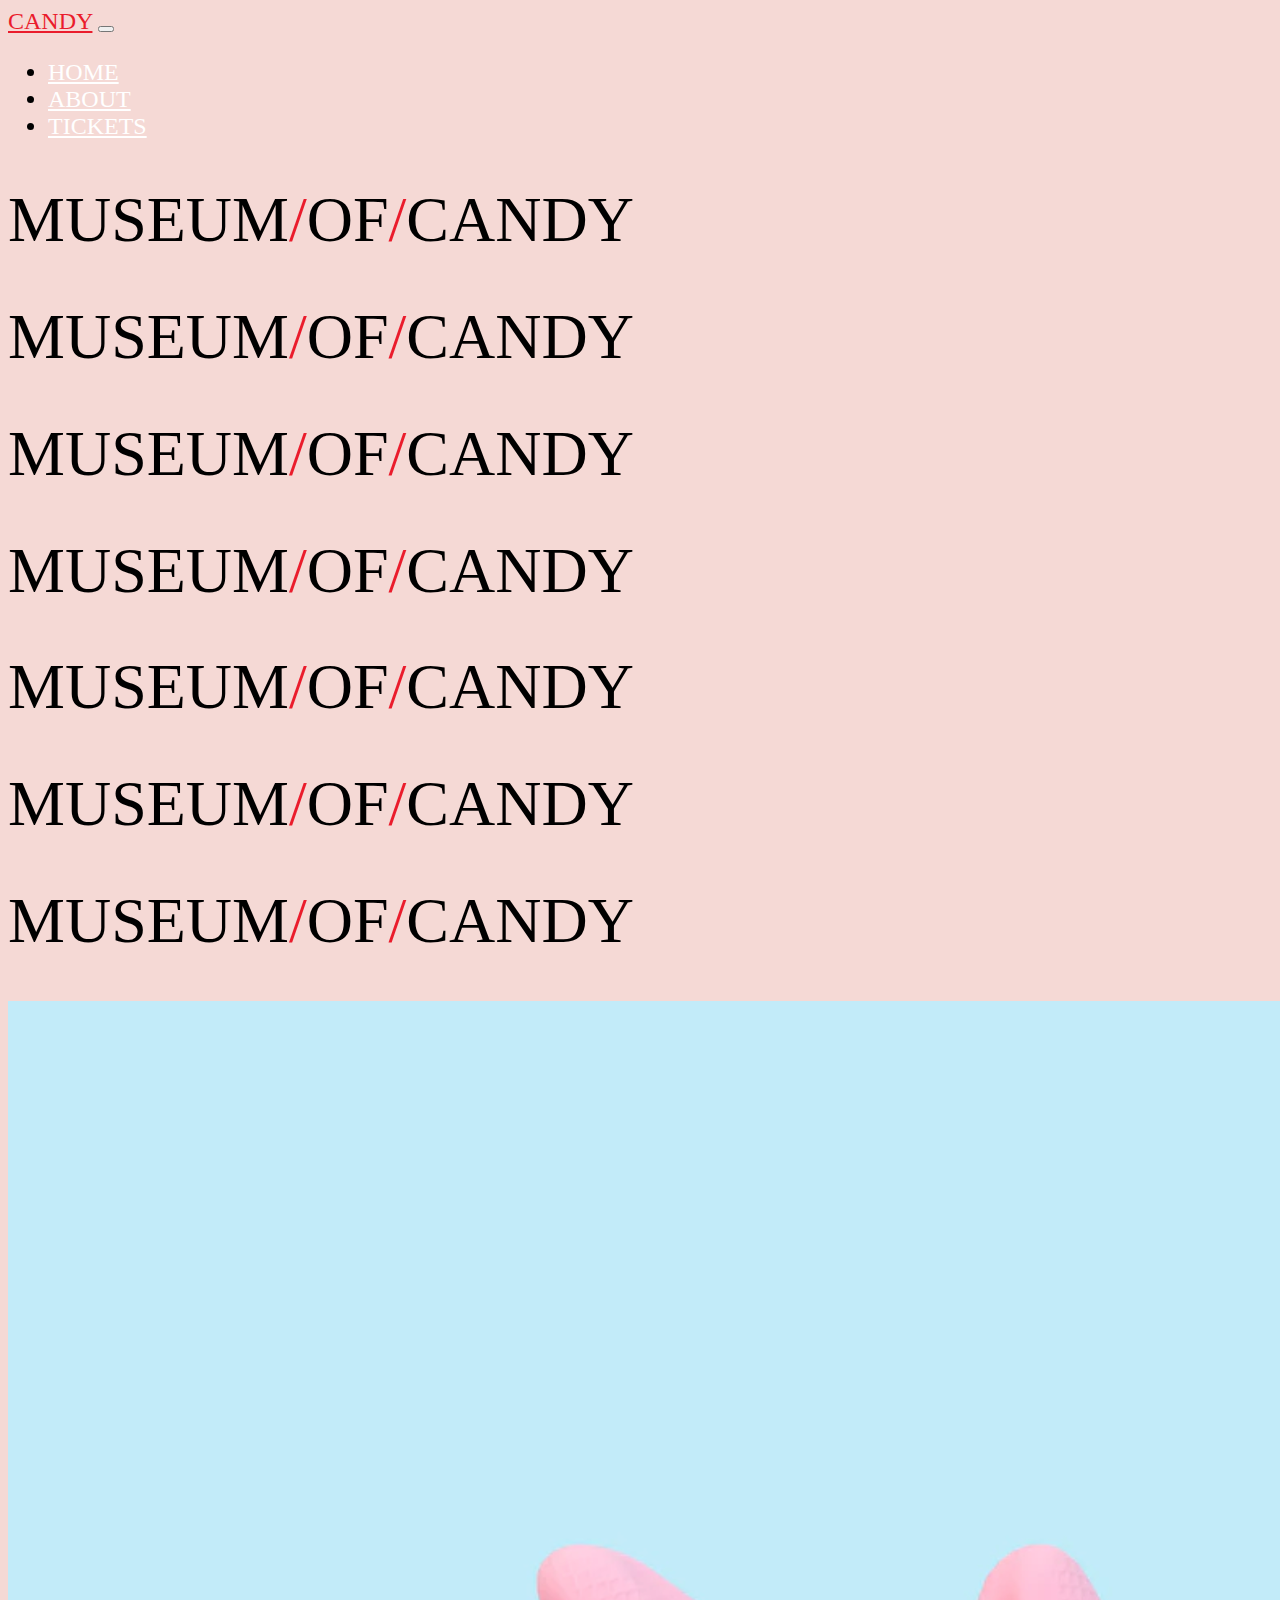
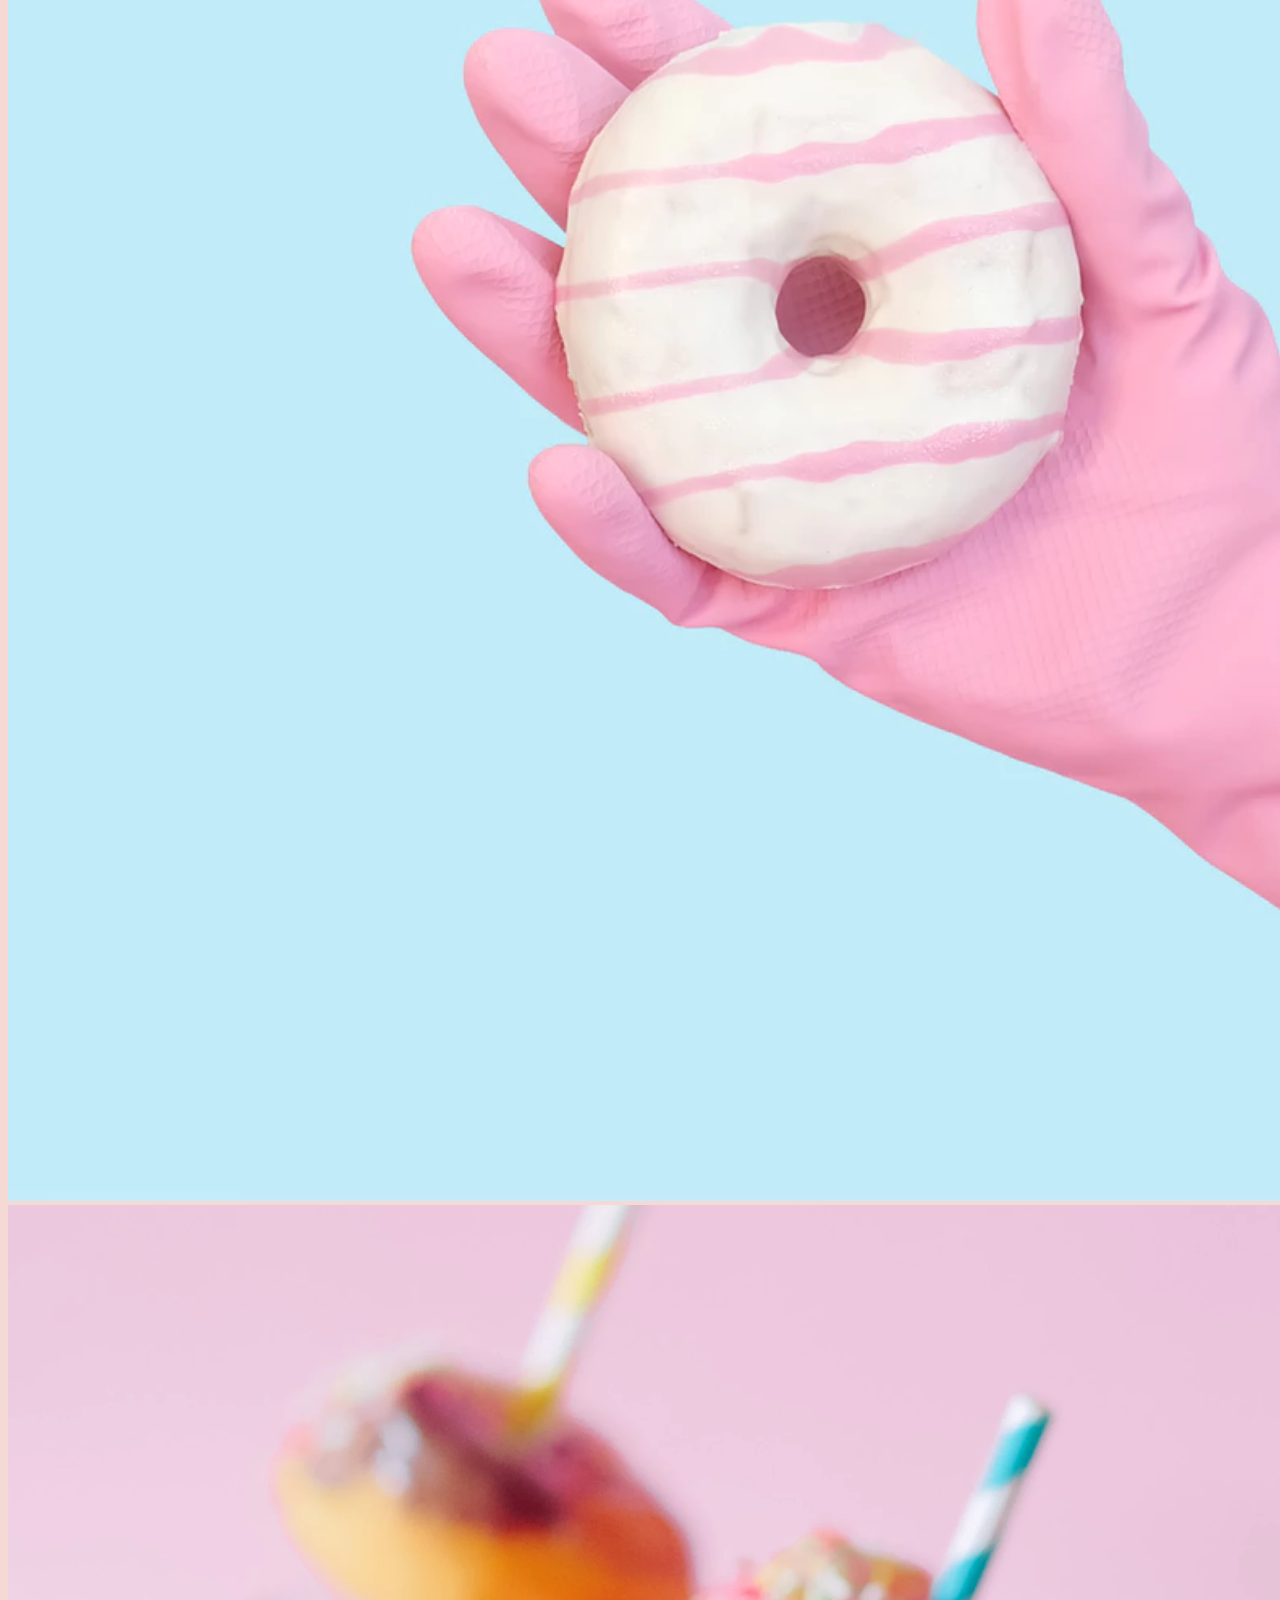
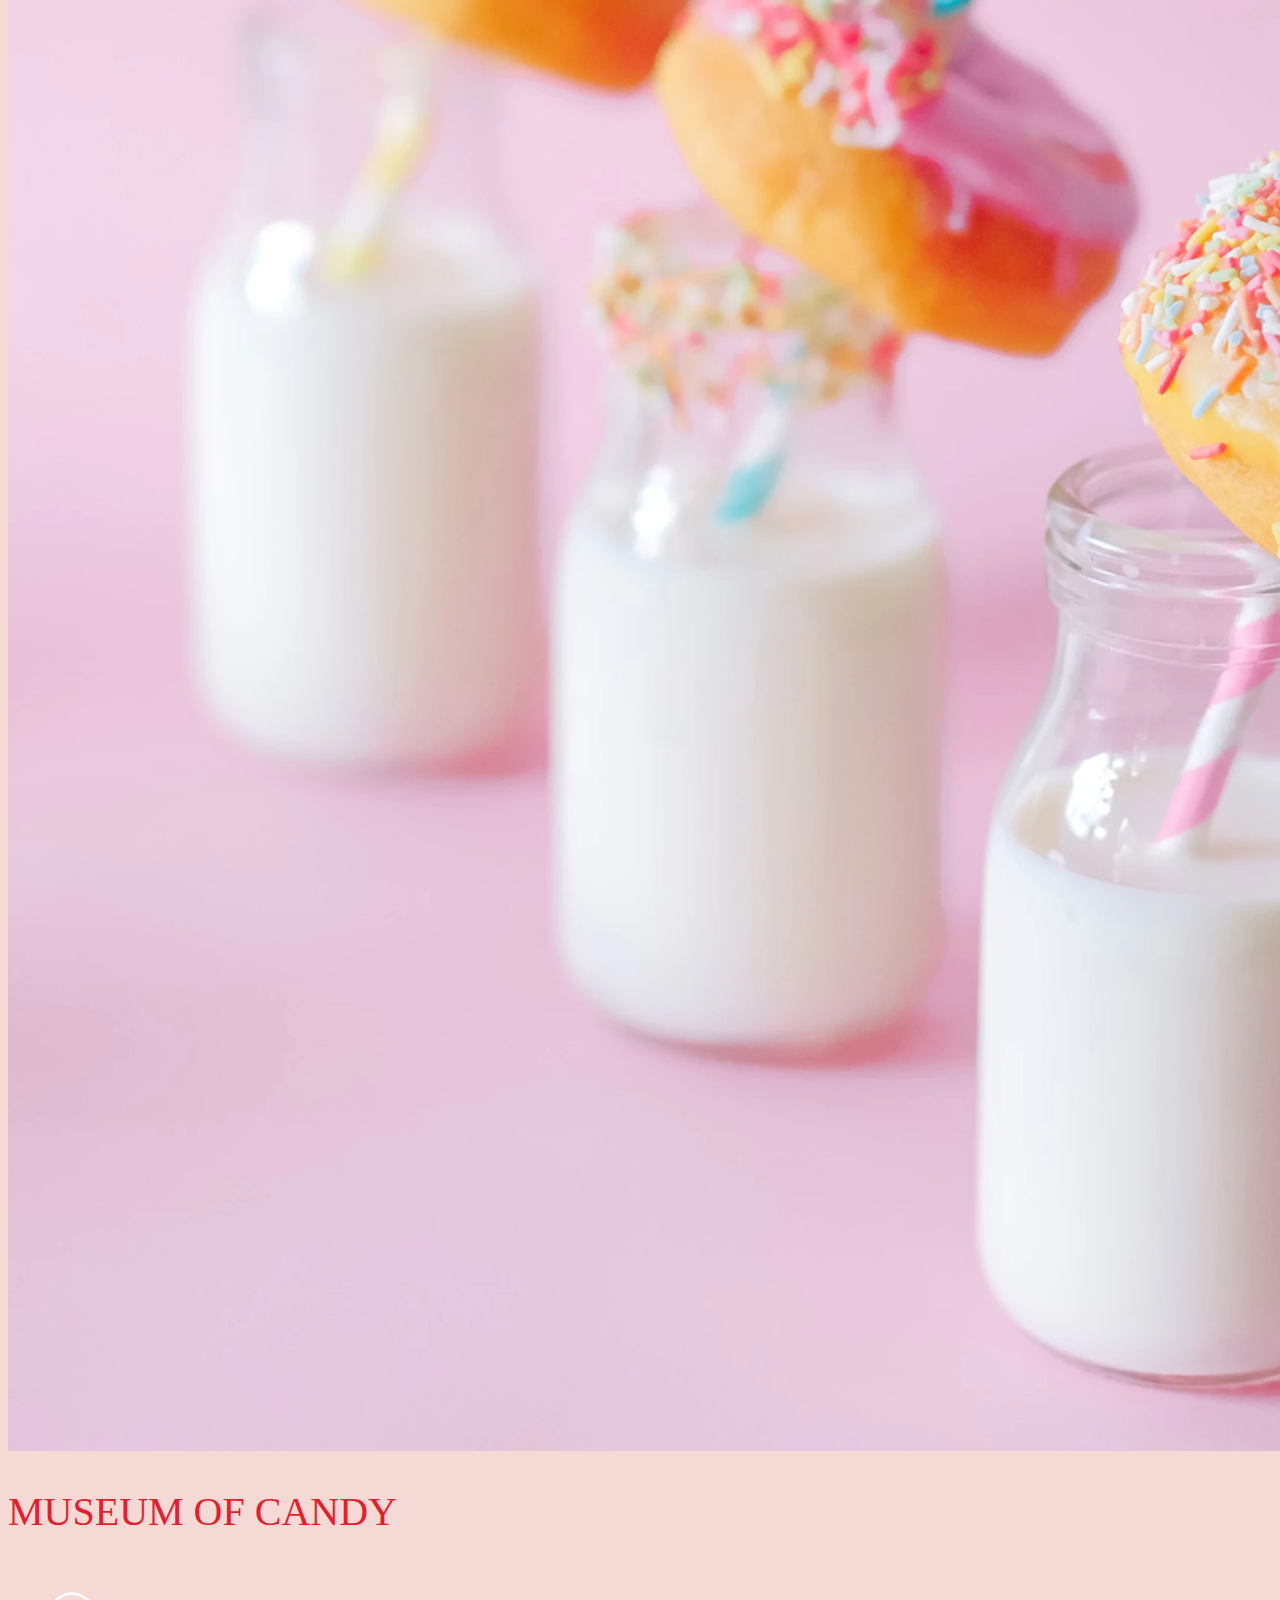
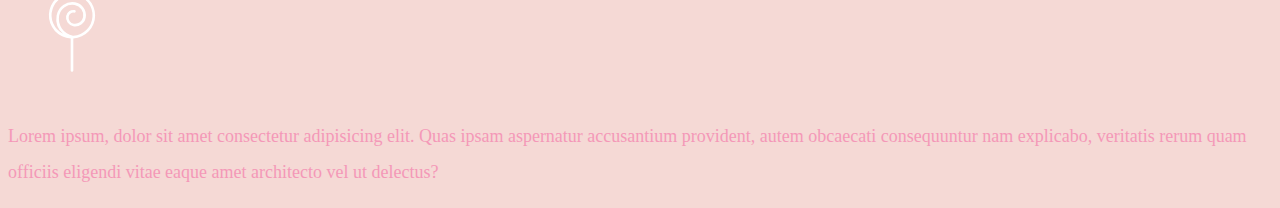
<file: index.html>
<!DOCTYPE html>
<html lang="zh-tw">

<head>
  <meta charset="UTF-8">
  <meta name="viewport" content="width=device-width, initial-scale=1.0">
  <link rel="preconnect" href="https://fonts.googleapis.com">
  <link rel="preconnect" href="https://fonts.gstatic.com" crossorigin="">
  <link href="https://cdn.jsdelivr.net/npm/bootstrap@5.1.1/dist/css/bootstrap.min.css" rel="stylesheet"
    integrity="sha384-F3w7mX95PdgyTmZZMECAngseQB83DfGTowi0iMjiWaeVhAn4FJkqJByhZMI3AhiU" crossorigin="anonymous">
  <link rel="stylesheet" href="app.css">
  <title>candy--羅婉瑜</title>
</head>

<body>
  <nav id="mainNavbar" class="navbar navbar-expand-lg navbar-dark py-0 ">
    <div class="container-fluid">
      <a class="navbar-brand" href="#">CANDY</a>
      <button class="navbar-toggler" type="button" data-bs-toggle="collapse" data-bs-target="#navbarNav"
        aria-controls="navbarNav" aria-expanded="false" aria-label="Toggle navigation">
        <span class="navbar-toggler-icon"></span>
      </button>
      <div class="collapse navbar-collapse" id="navbarNav">
        <ul class="navbar-nav">
          <li class="nav-item">
            <a class="nav-link active" aria-current="page" href="#">HOME</a>
          </li>
          <li class="nav-item">
            <a class="nav-link" href="#">ABOUT</a>
          </li>
          <li class="nav-item">
            <a class="nav-link" href="#">TICKETS</a>
          </li>
        </ul>
      </div>
    </div>
  </nav>
  <div class="container-fluad px-0">
        <div class="row align-items-center">
            <div class="col-lg-6">
               <div id="headingGroup" class="d-none d-lg-block text-white text-center pt-5">
                   <h1>MUSEUM<span>/</span>OF<span>/</span>CANDY</h1>
                   <h1>MUSEUM<span>/</span>OF<span>/</span>CANDY</h1>
                   <h1>MUSEUM<span>/</span>OF<span>/</span>CANDY</h1>
                   <h1>MUSEUM<span>/</span>OF<span>/</span>CANDY</h1>
                   <h1>MUSEUM<span>/</span>OF<span>/</span>CANDY</h1>
                   <h1>MUSEUM<span>/</span>OF<span>/</span>CANDY</h1>
                   <h1>MUSEUM<span>/</span>OF<span>/</span>CANDY</h1>
                </div>
          </div>
          <div class="col-lg-6">
            <img src="images/hand2.png" alt="" class="img-fluid">
        </div>
      </div> 
    </div> 

  <section class="container-fluid px-0">
    <div class="row align-items-center content">
      <div class="col-md-6 order-2 order-md-1">
        <img src="./images/milk.png" alt="" class="img-fluid" />
      </div>
      <div class="col-md-6 order-1 order-md-2">
        <div class="row justify-content-center">
          <div class="col-10 col-lg-8 text-center blurb mb-5 mb-md-0">
            <h2>MUSEUM OF CANDY</h2>
            <img
              src="images/lolli_icon.png"
              alt=""
              class="d-none d-lg-inline"
            />
            <p>
              Lorem ipsum, dolor sit amet consectetur adipisicing elit. Quas
              ipsam aspernatur accusantium provident, autem obcaecati
              consequuntur nam explicabo, veritatis rerum quam officiis
              eligendi vitae eaque amet architecto vel ut delectus?
              </p>
              </div>
            </div>
          </div>
        </div>



  <script src="https://cdn.jsdelivr.net/npm/bootstrap@5.1.1/dist/js/bootstrap.bundle.min.js" integrity="sha384-/bQdsTh/da6pkI1MST/rWKFNjaCP5gBSY4sEBT38Q/9RBh9AH40zEOg7Hlq2THRZ" crossorigin="anonymous"></script>
</body>
</html>
</file>
<file: app.css>
body{
    background-color: #f5d9d5;
}

.blurb h2 {
    color: #EA1C2C;
    font-weight: 100;
    font-size: 2.5rem;
}

.blurb p {
    color: #f498b8;
    font-weight: 100;
    font-size: 1.125rem;
    line-height: 2;
}

#mainNavbar {
    font-size: 1.5rem;
    font-weight: 100;
}

#mainNavbar .nav-link {
    color: white;
}

#mainNavbar .nav-link:hover {
    color: #EA1C2C;
}

#mainNavbar .navbar-brand {
    color: #EA1C2C;
}

#headingGroup span {
    color: #EA1C2C;
}

#headingGroup h1 {
    font-weight: 100;
    font-size: 4rem;
}

@media (max-width: 1200px) {
    #headingGroup h1 {
        font-weight: 100;
        font-size: 3rem;
    }    
}
</file>
